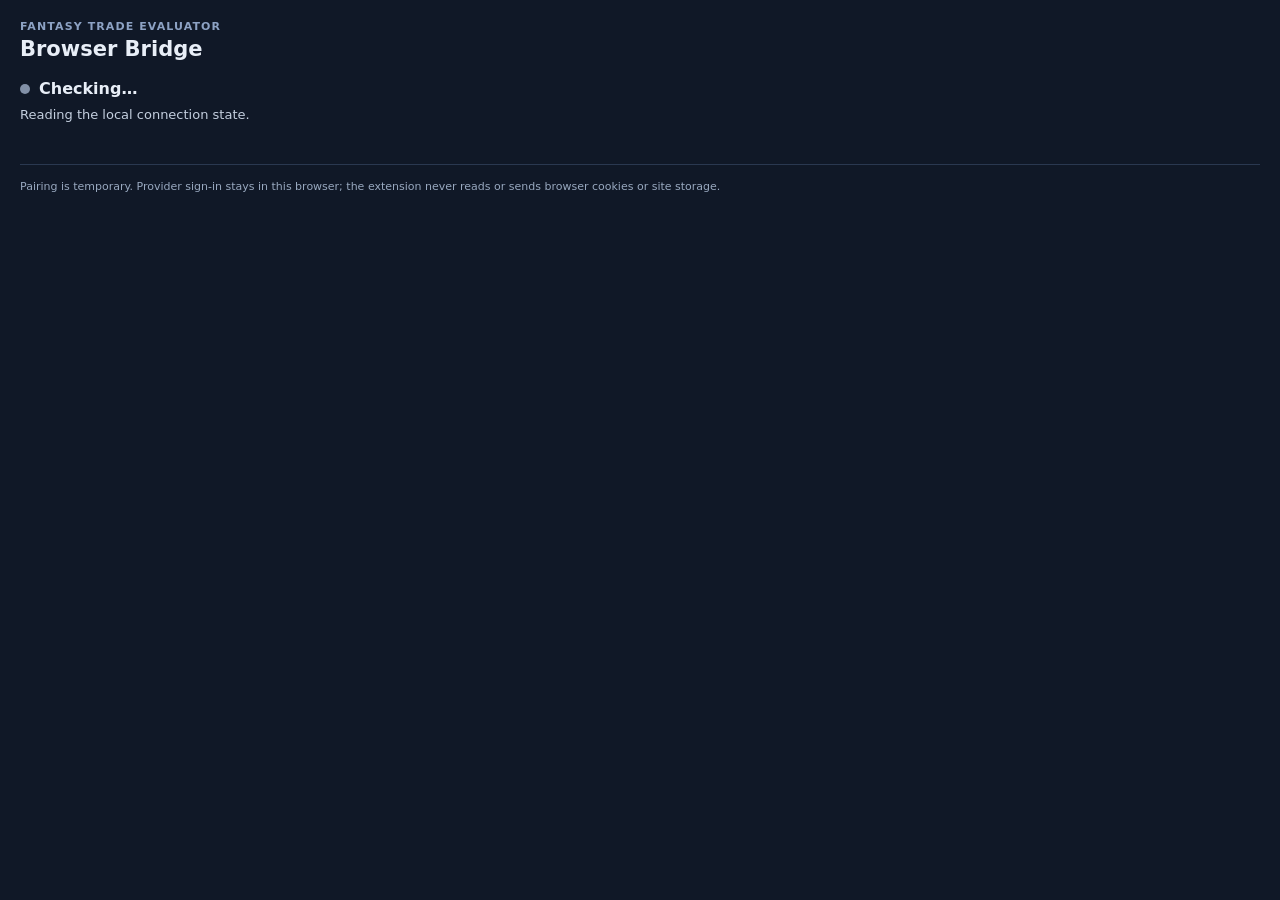
<file: trade_snapshot/browser_extension/popup/popup.html>
<!doctype html>
<html lang="en">
<head>
  <meta charset="utf-8">
  <meta name="viewport" content="width=device-width, initial-scale=1">
  <meta name="color-scheme" content="dark">
  <meta name="theme-color" content="#101827">
  <title>Fantasy Trade Evaluator Browser Bridge</title>
  <link rel="stylesheet" href="popup.css">
</head>
<body>
  <main>
    <p class="eyebrow">Fantasy Trade Evaluator</p>
    <h1>Browser Bridge</h1>
    <div class="status-row">
      <span id="status-dot" class="dot" aria-hidden="true"></span>
      <strong id="status">Checking…</strong>
    </div>
    <p id="detail" class="detail">Reading the local connection state.</p>
    <p id="pair-hint" class="hint" hidden></p>
    <div id="pair-actions" class="actions" hidden>
      <button id="accept" class="primary" type="button">Pair with app</button>
      <button id="reject" type="button">Reject</button>
    </div>
    <div id="connected-actions" class="actions" hidden>
      <button id="disconnect" type="button">Disconnect</button>
    </div>
    <p class="privacy">Pairing is temporary. Provider sign-in stays in this browser; the extension never reads or sends browser cookies or site storage.</p>
  </main>
  <script src="../protocol.js"></script>
  <script src="popup.js"></script>
</body>
</html>
</file>
<file: trade_snapshot/browser_extension/popup/popup.css>
:root {
  color-scheme: dark;
  font-family: system-ui, -apple-system, "Segoe UI", sans-serif;
}

[hidden] {
  display: none !important;
}

body {
  margin: 0;
  min-width: 320px;
  background: #101827;
  color: #e8eef7;
}

main {
  padding: 20px;
}

.eyebrow {
  margin: 0 0 4px;
  color: #8da2c4;
  font-size: 11px;
  font-weight: 700;
  letter-spacing: .1em;
  text-transform: uppercase;
}

h1 {
  margin: 0 0 18px;
  font-size: 21px;
}

.status-row {
  display: flex;
  align-items: center;
  gap: 9px;
}

.dot {
  width: 10px;
  height: 10px;
  border-radius: 50%;
  background: #8290a7;
}

.dot.pending { background: #f2b84b; }
.dot.connected { background: #43c68b; }
.dot.error { background: #ed6b73; }

.detail,
.hint,
.privacy {
  line-height: 1.45;
}

.detail {
  min-height: 40px;
  margin: 8px 0 12px;
  color: #c4cfdf;
  font-size: 13px;
  overflow-wrap: anywhere;
}

.hint {
  padding: 9px 11px;
  border: 1px solid #4b5d78;
  border-radius: 7px;
  background: #172338;
  font: 12px ui-monospace, "Cascadia Mono", monospace;
}

.actions {
  display: flex;
  gap: 8px;
  margin: 14px 0;
}

button {
  padding: 8px 12px;
  border: 1px solid #62728b;
  border-radius: 7px;
  background: #1c2a40;
  color: inherit;
  cursor: pointer;
  font-weight: 650;
}

button.primary {
  border-color: #67a0ff;
  background: #2762bd;
}

button:disabled {
  cursor: wait;
  opacity: .6;
}

.privacy {
  margin: 18px 0 0;
  padding-top: 14px;
  border-top: 1px solid #2a3850;
  color: #98a8bf;
  font-size: 11px;
}
</file>
